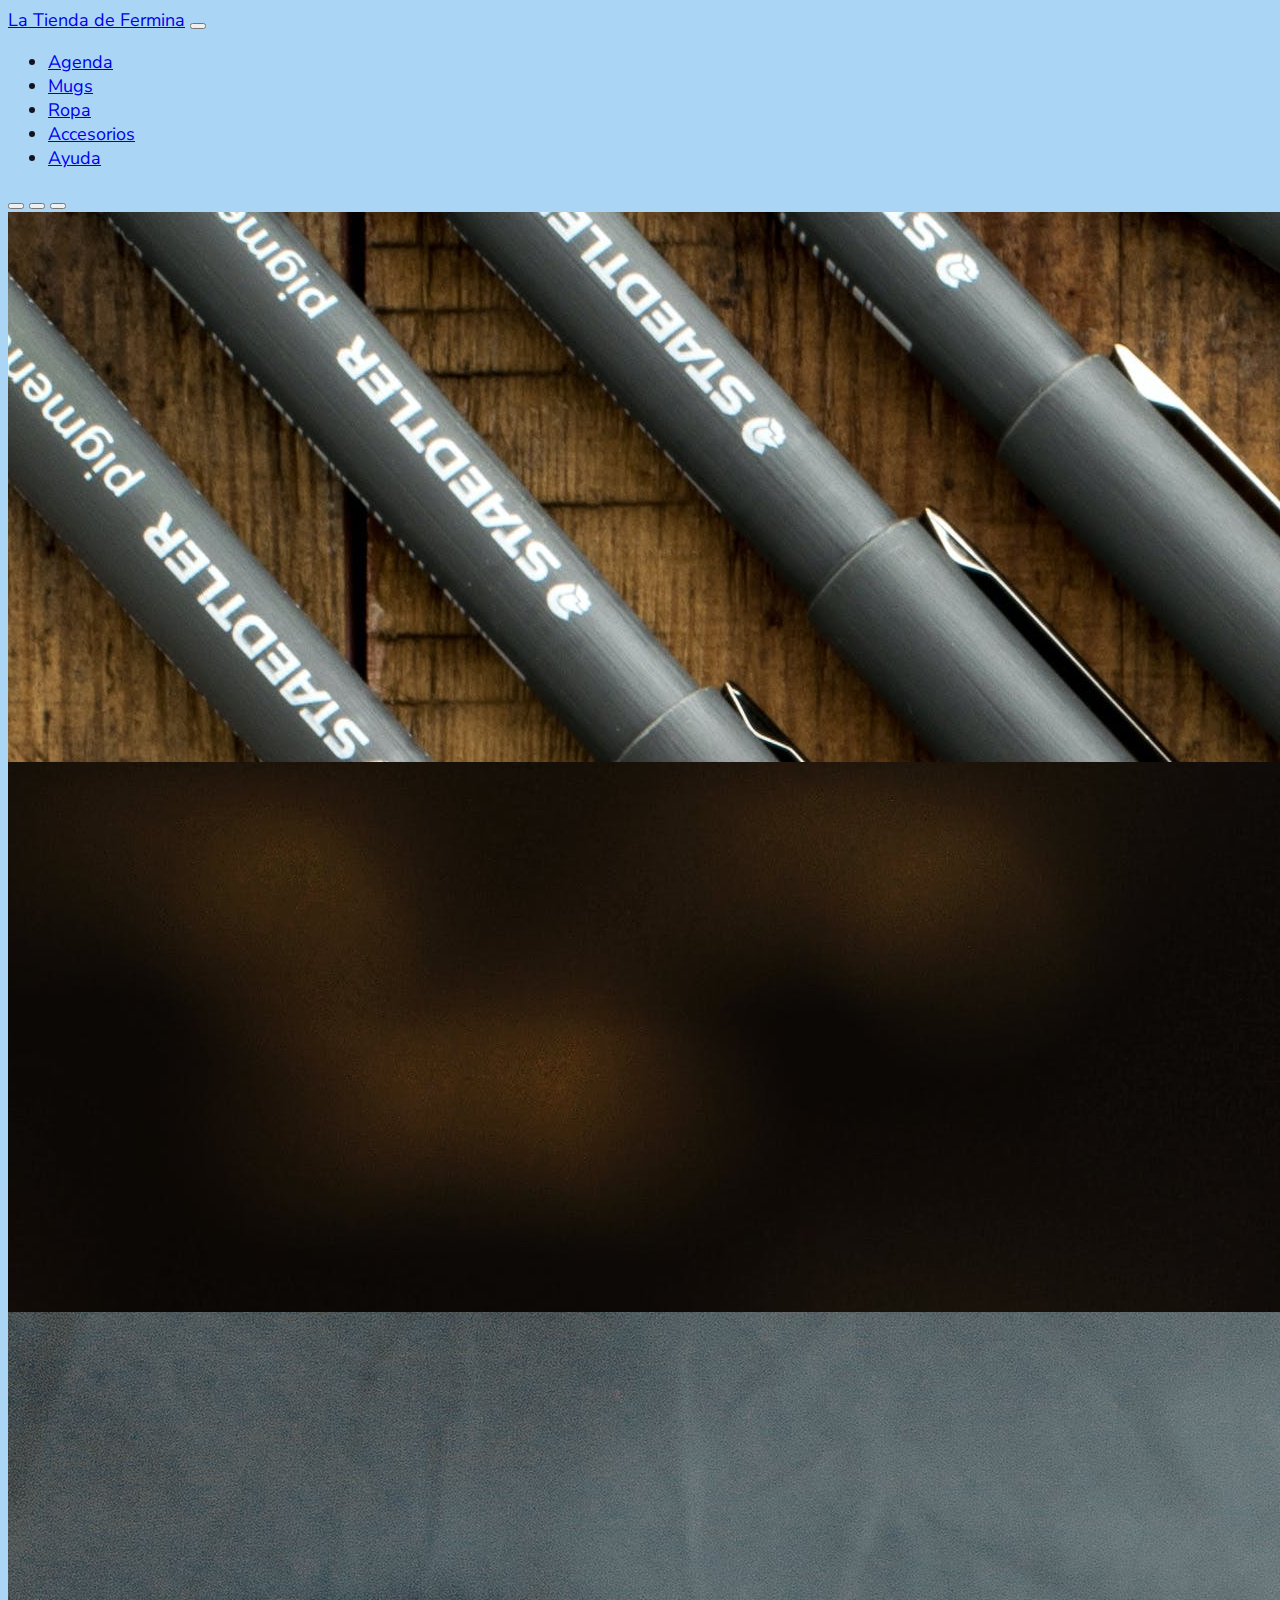
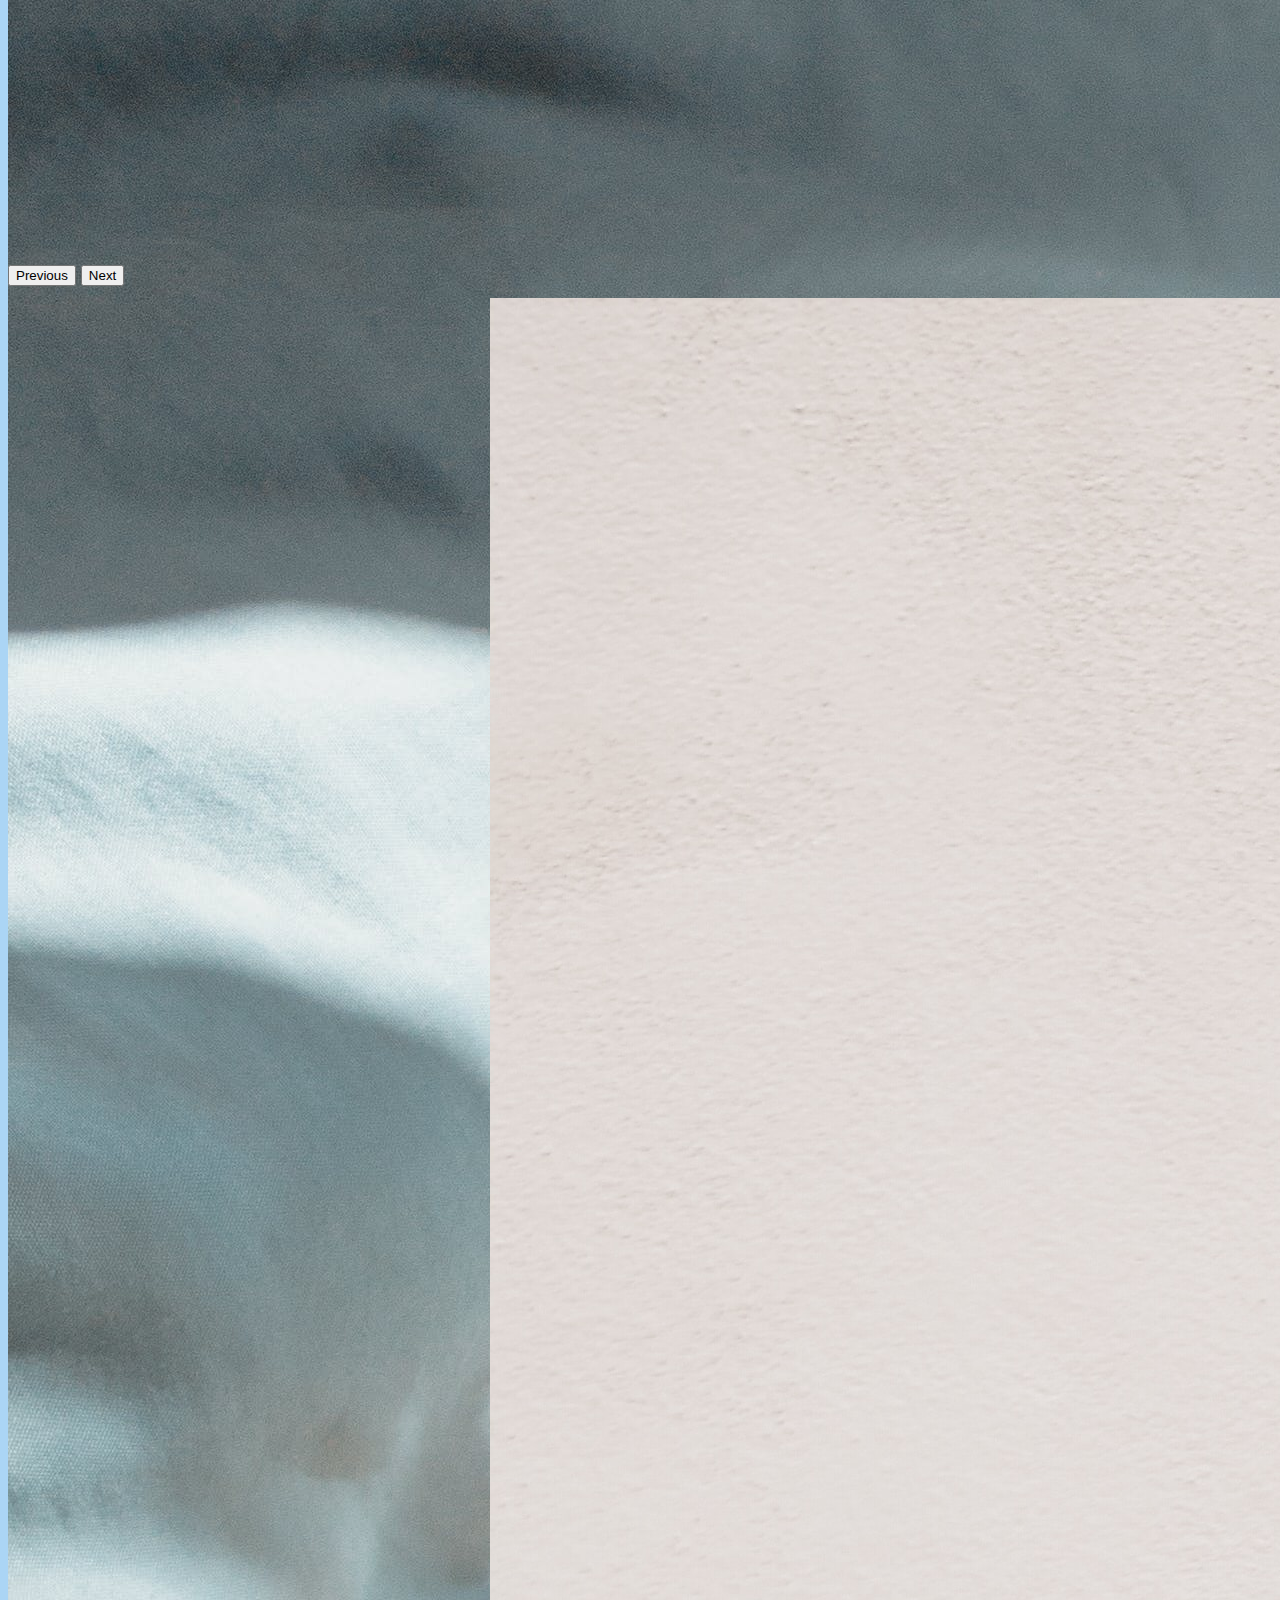
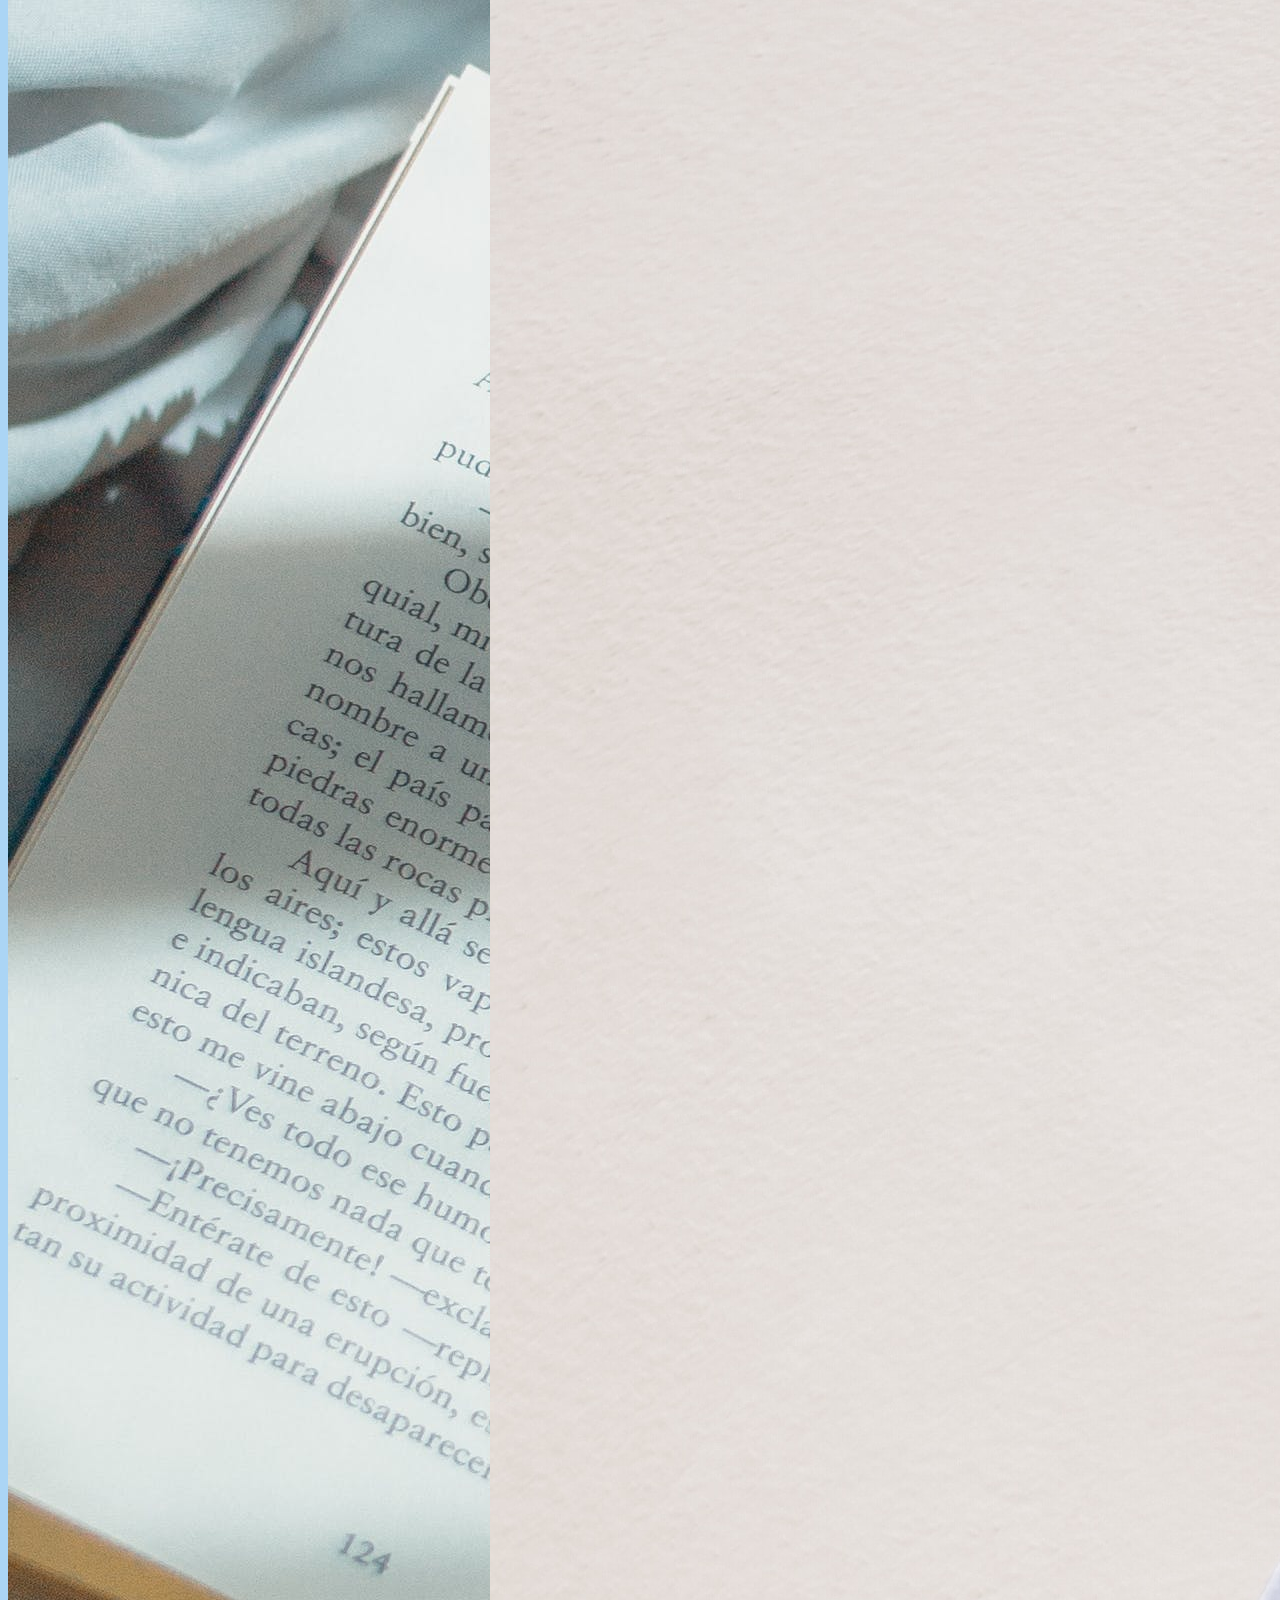
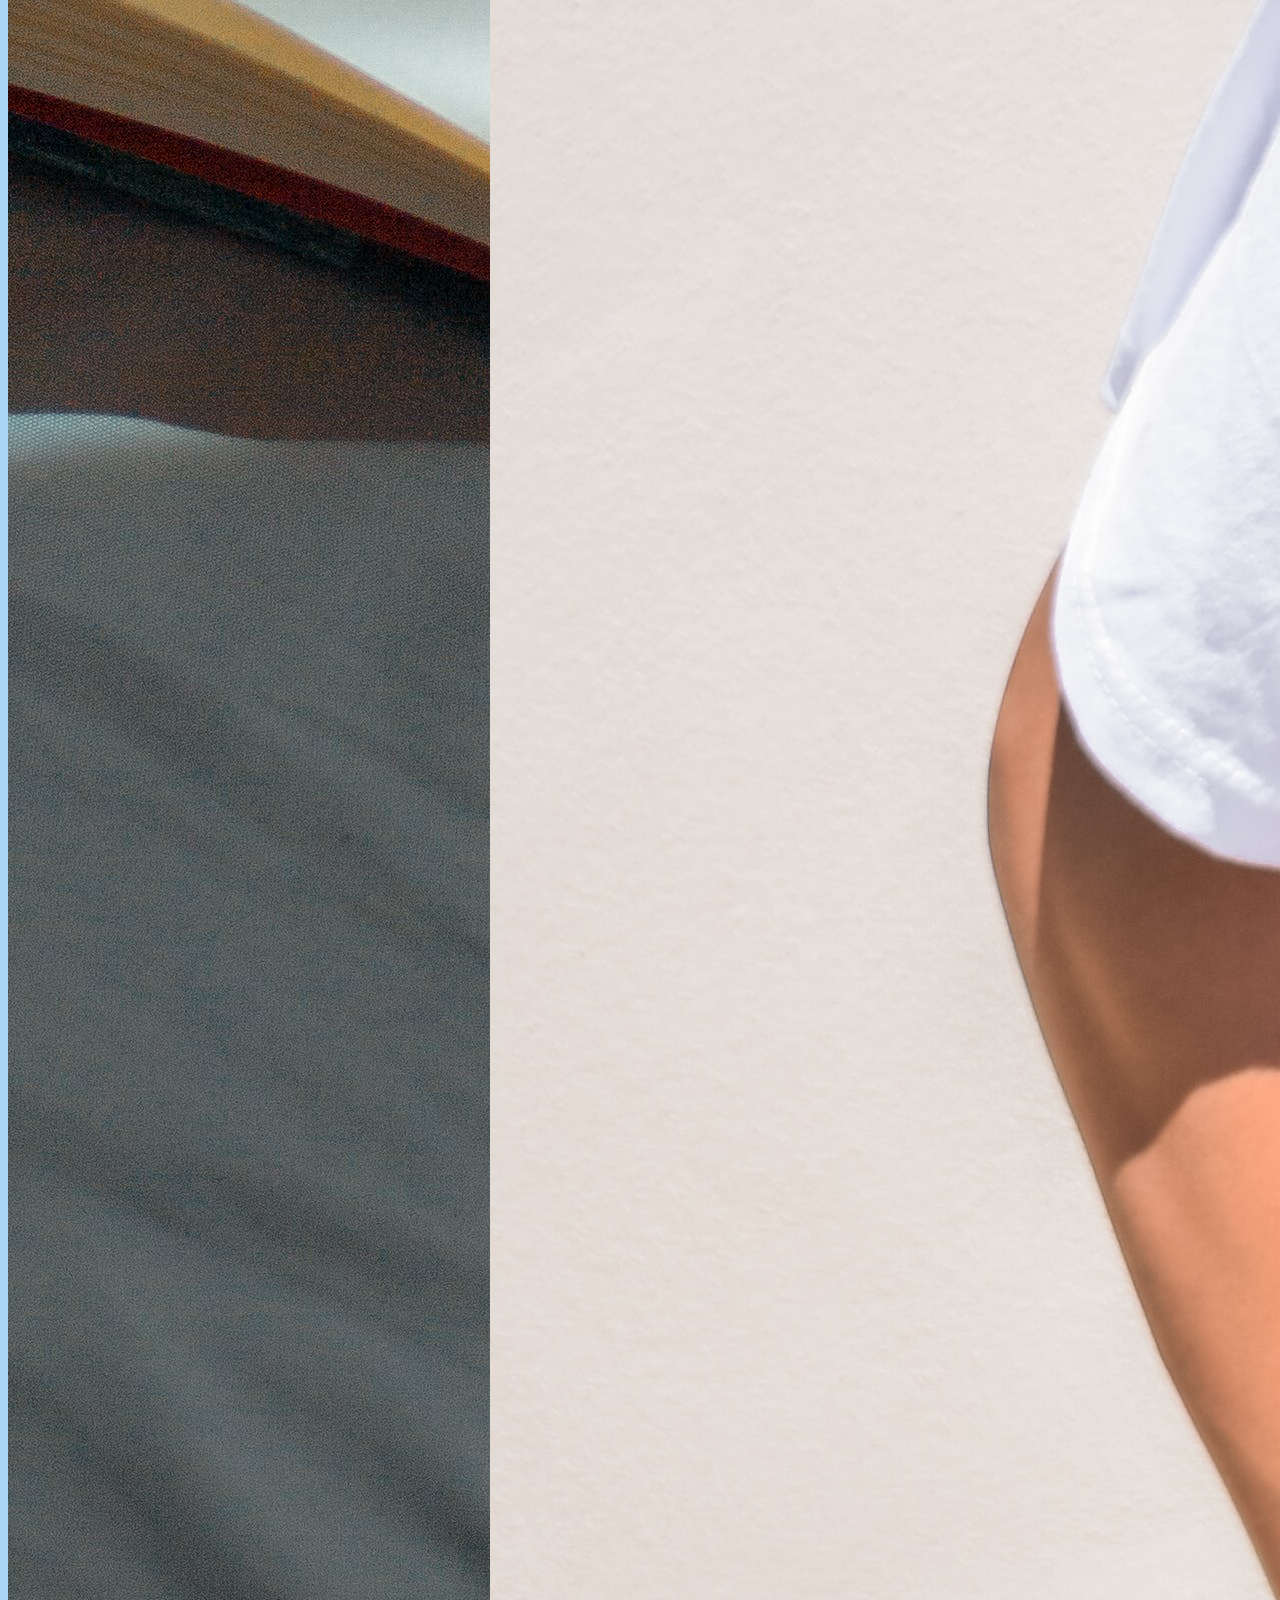
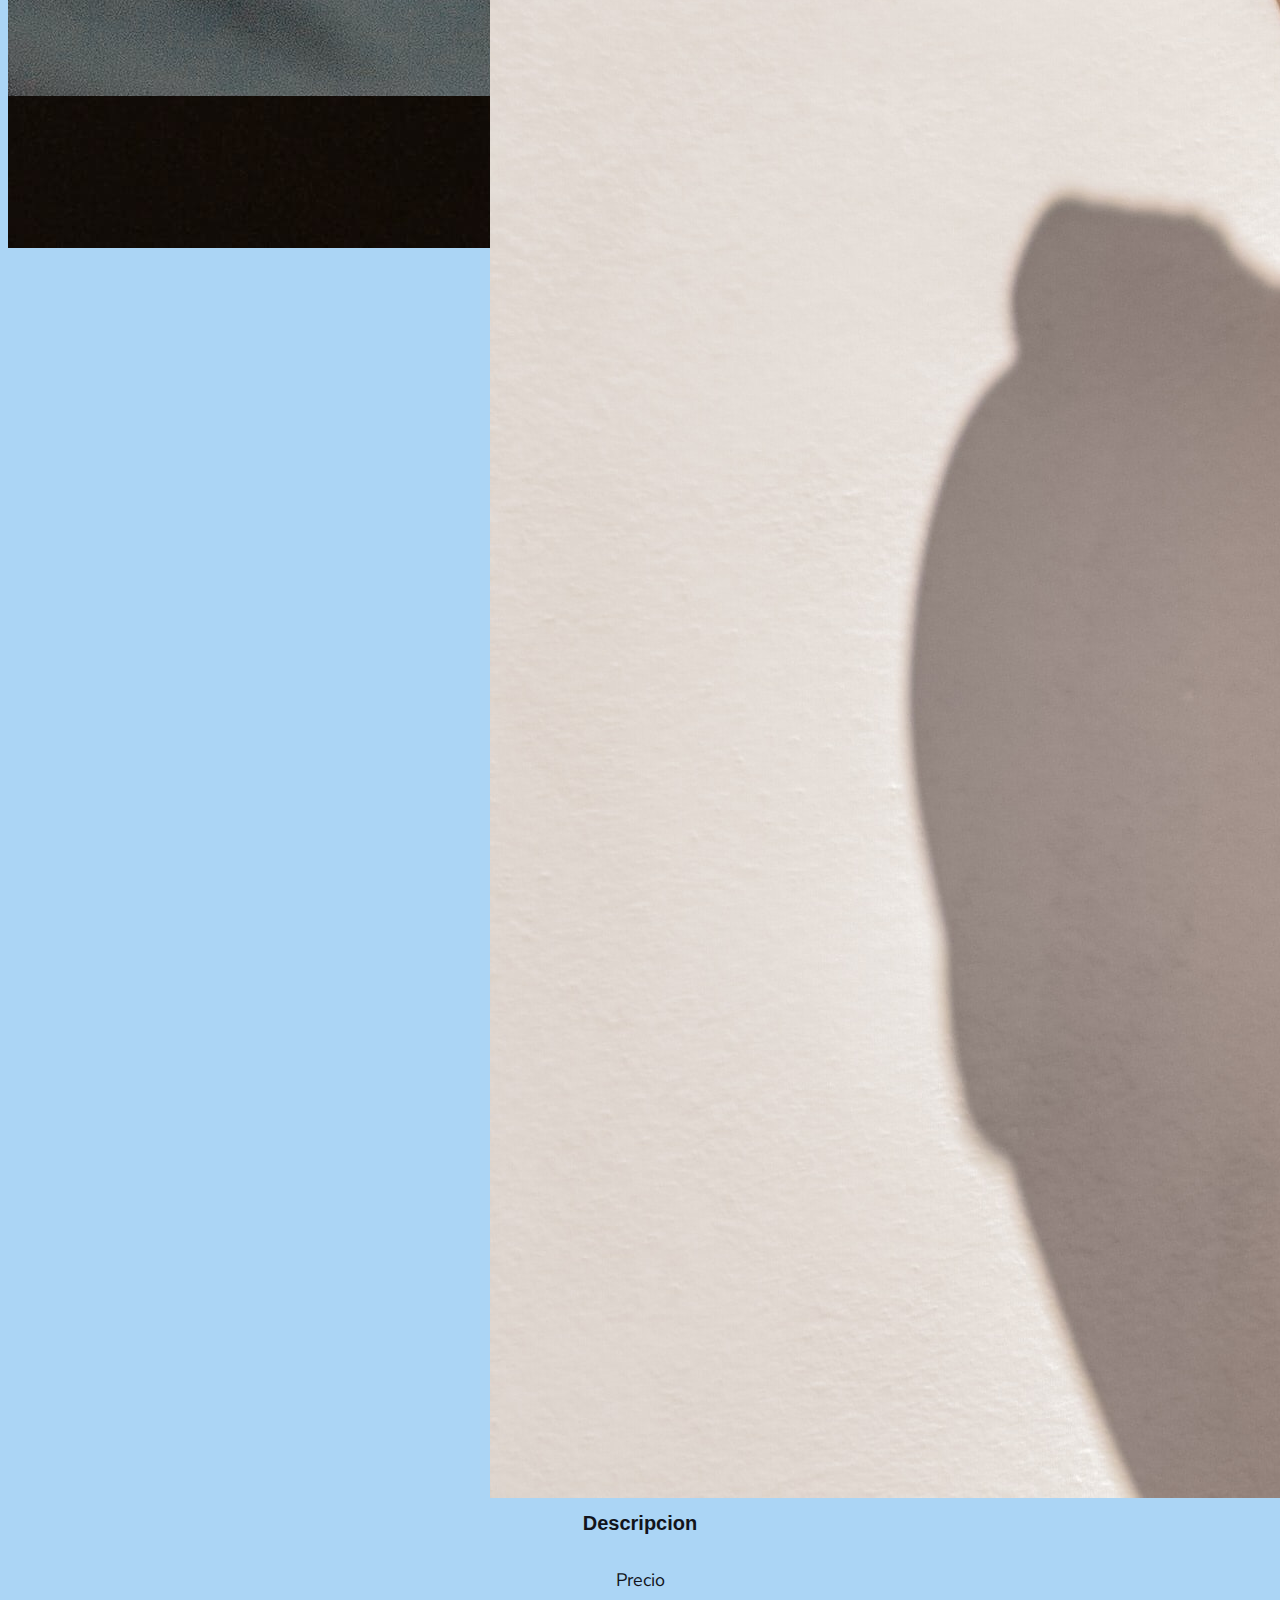
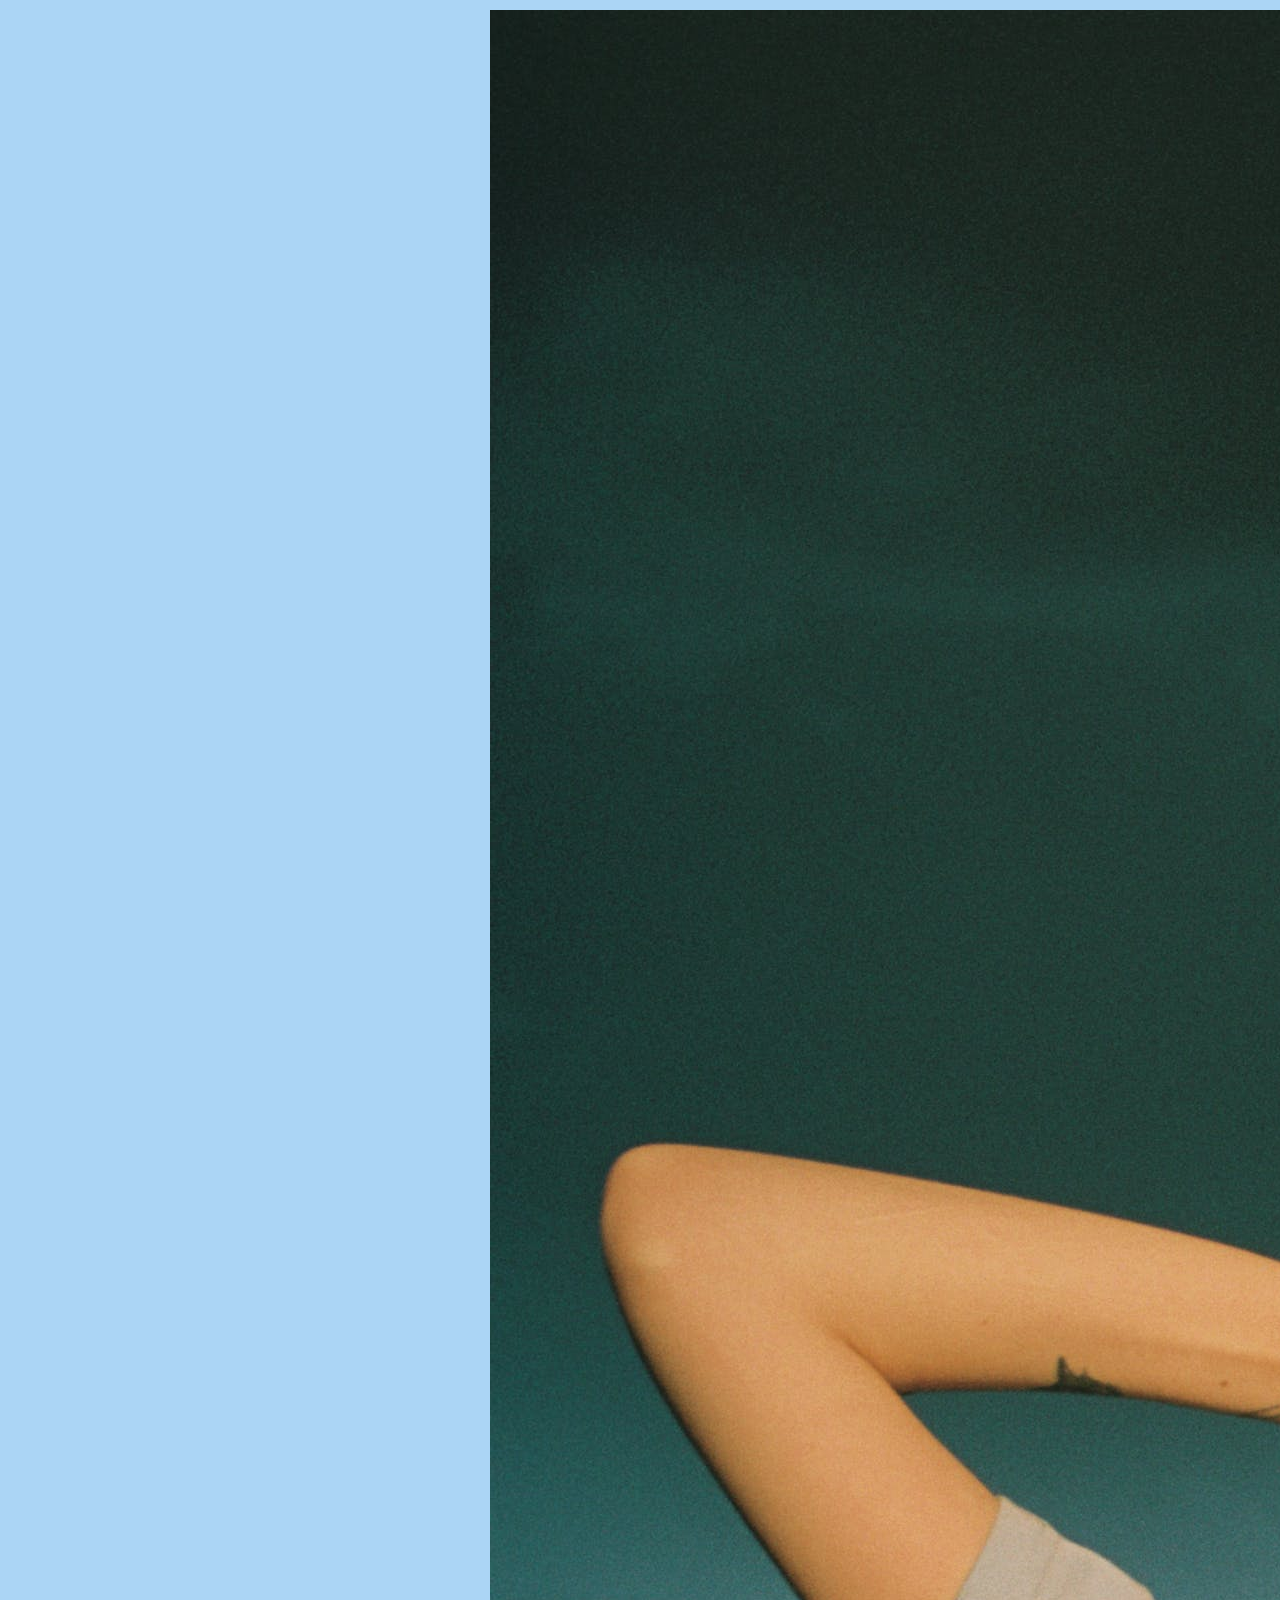
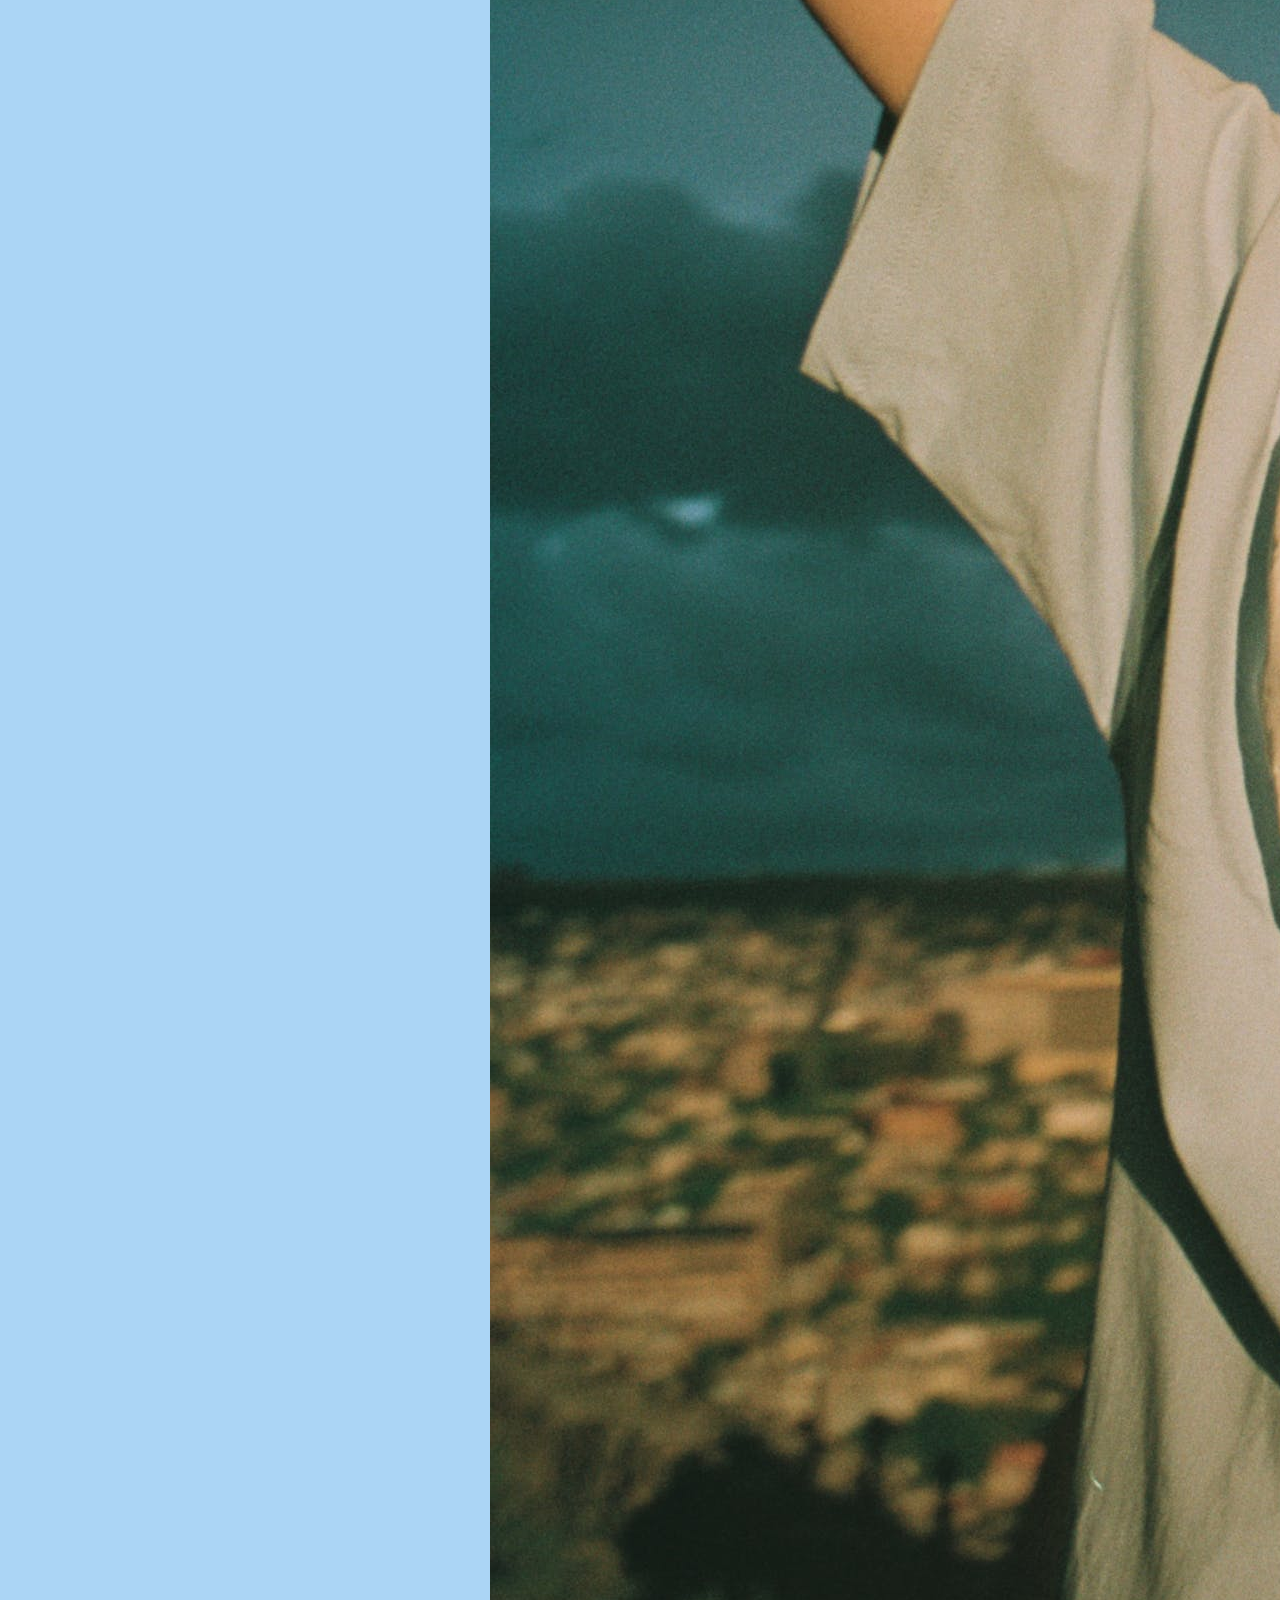
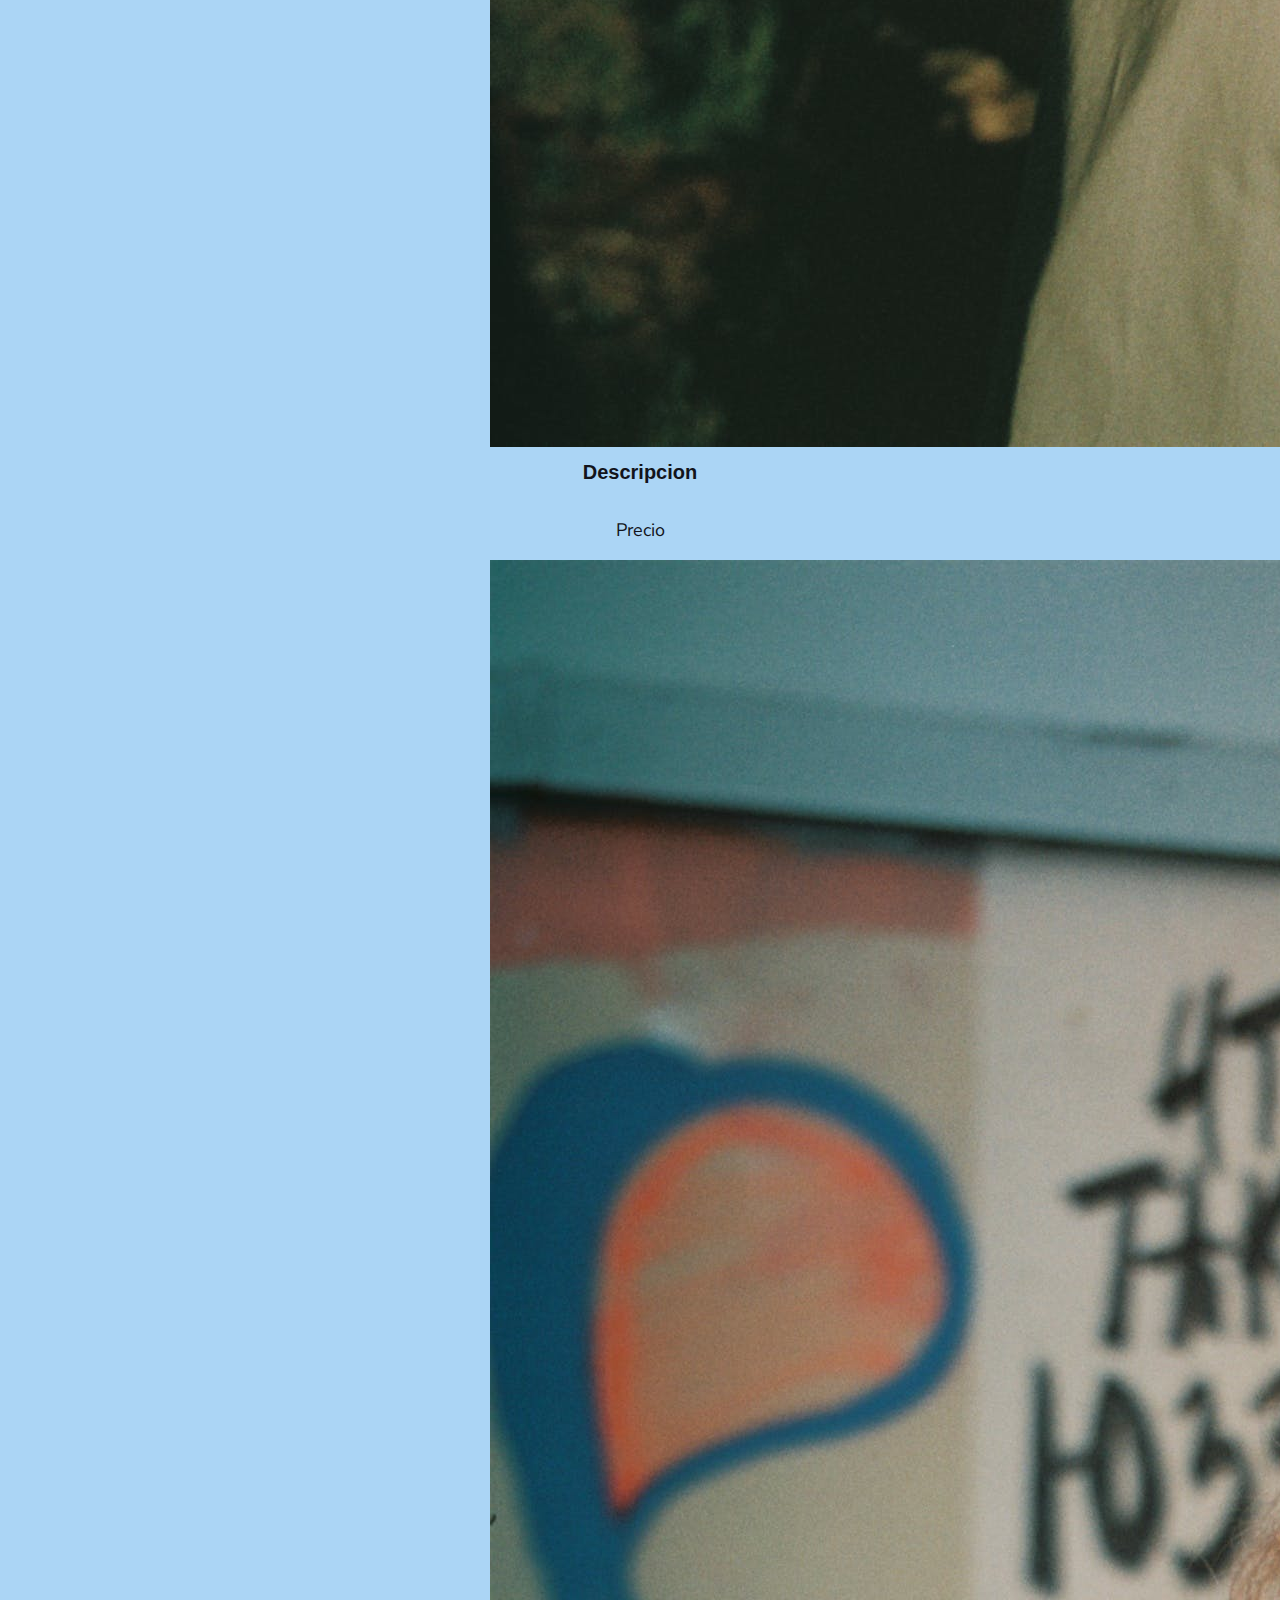
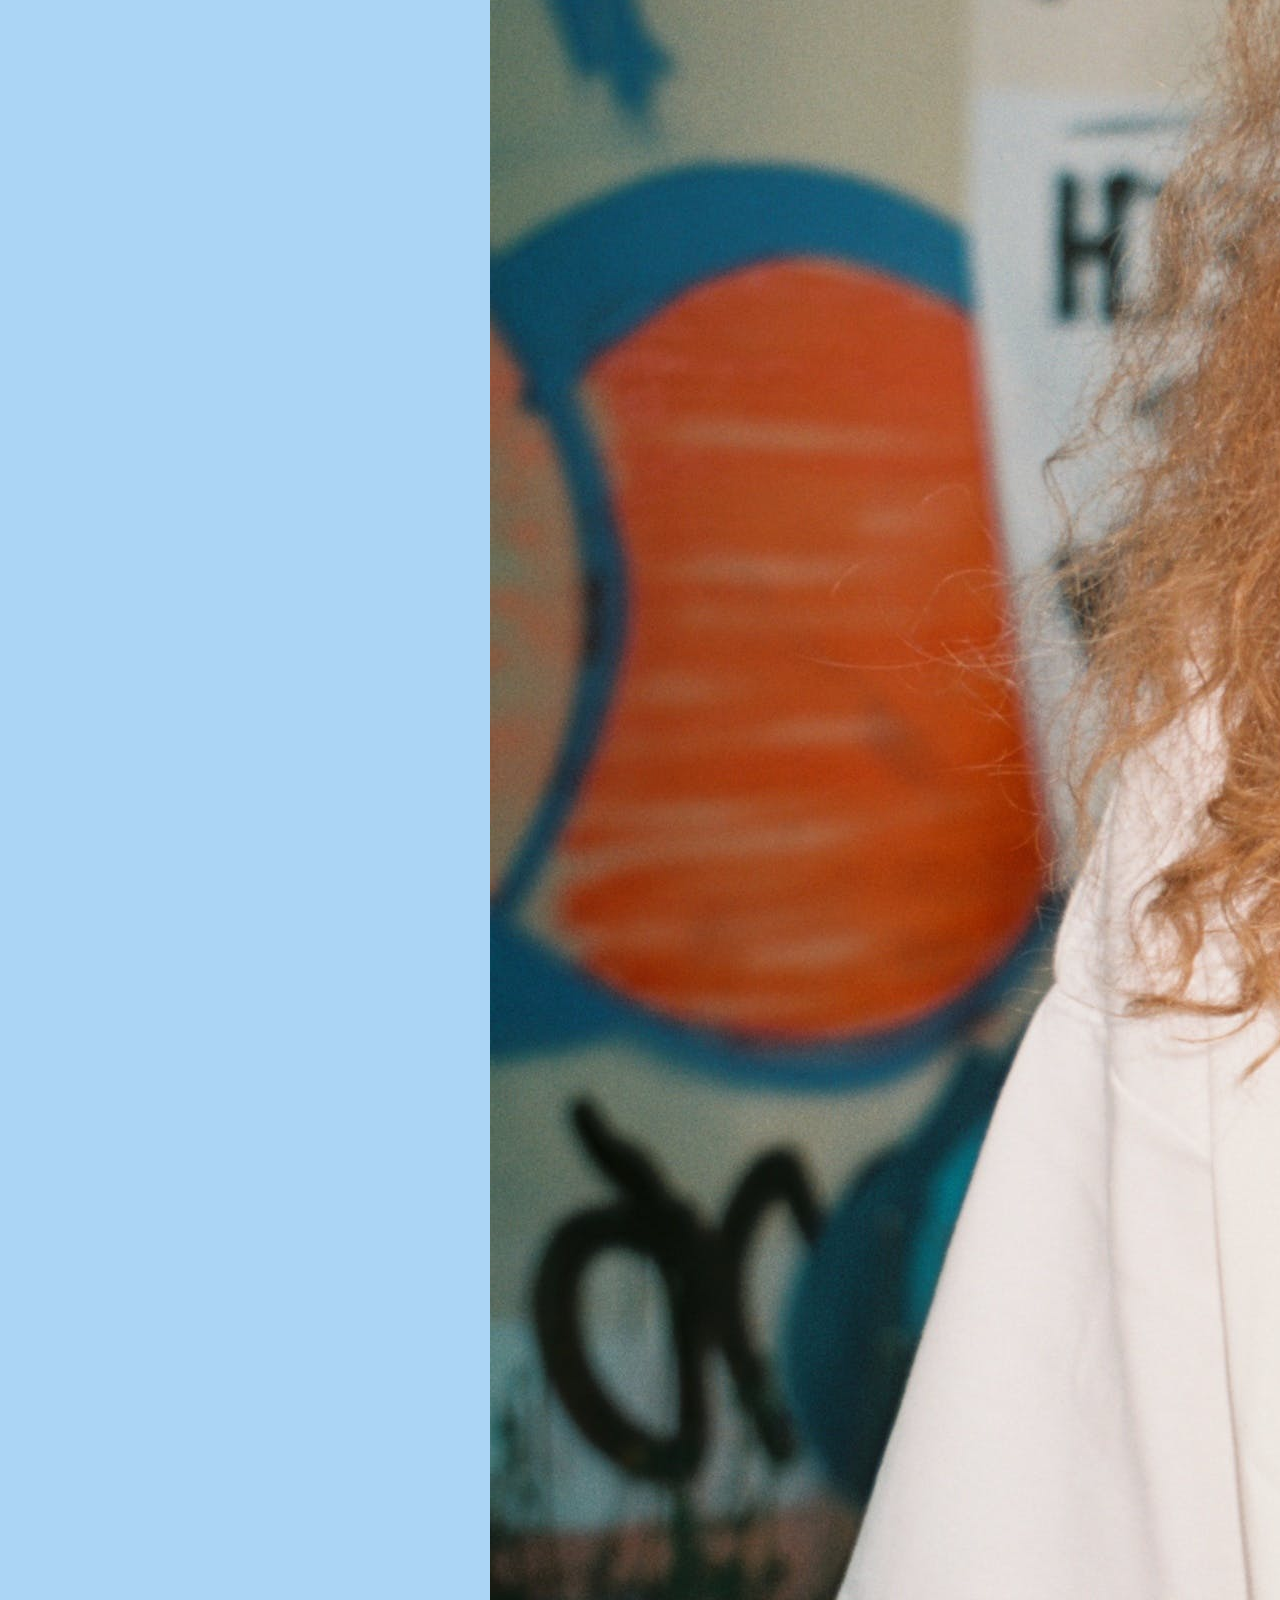
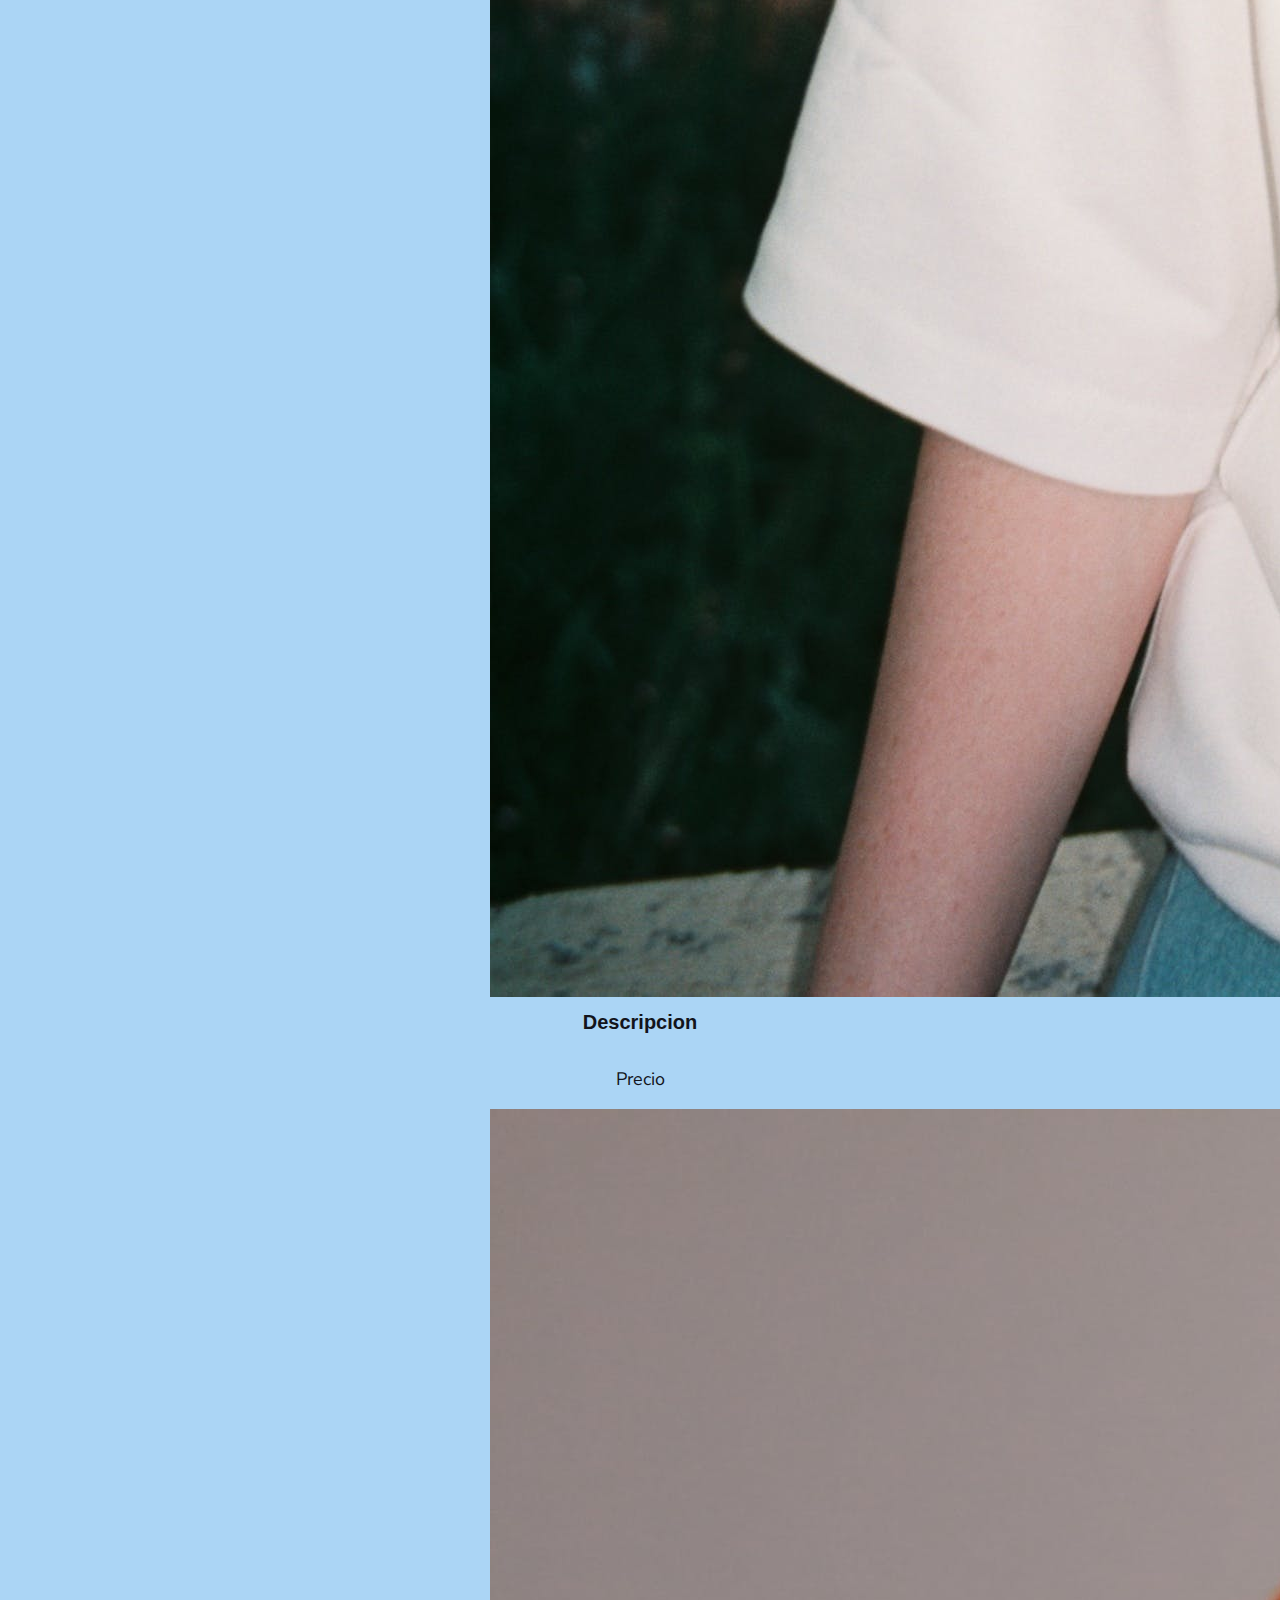
<file: index.html>
<!doctype html>
<html lang="en">
  <head>
    <meta charset="utf-8">
    <meta name="viewport" content="width=device-width, initial-scale=1">
    <title>La Tienda de Fermina</title>

    <link href="https://cdn.jsdelivr.net/npm/bootstrap@5.3.2/dist/css/bootstrap.min.css" rel="stylesheet" integrity="sha384-T3c6CoIi6uLrA9TneNEoa7RxnatzjcDSCmG1MXxSR1GAsXEV/Dwwykc2MPK8M2HN" crossorigin="anonymous">
    <script src="https://cdn.jsdelivr.net/npm/bootstrap@5.3.3/dist/js/bootstrap.bundle.min.js" integrity="sha384-YvpcrYf0tY3lHB60NNkmXc5s9fDVZLESaAA55NDzOxhy9GkcIdslK1eN7N6jIeHz" crossorigin="anonymous"></script>
    
    <link rel="stylesheet" href="css/styles.css">
  </head>
  <body>
    <!-- Navbar -->
    <header>
      <nav class="navbar navbar-expand-lg bg-body-tertiary" data-bs-theme="dark">
        <div class="container-fluid">
          <a class="navbar-brand" href="index.html">La Tienda de Fermina</a>
          <button class="navbar-toggler" type="button" data-bs-toggle="collapse" data-bs-target="#navbarNav" aria-controls="navbarNav" aria-expanded="false" aria-label="Toggle navigation">
            <span class="navbar-toggler-icon"></span>
          </button>
          <div class="collapse navbar-collapse" id="navbarNav">
            <ul class="navbar-nav">
              <li class="nav-item">
                <a class="nav-link active" aria-current="page" href="pages/agenda.html">Agenda</a>
              </li>
              <li class="nav-item">
                <a class="nav-link" href="pages/mugs.html">Mugs</a>
              </li>
              <li class="nav-item">
                <a class="nav-link" href="pages/ropa.html">Ropa</a>
              </li>
              <li class="nav-item">
                <a class="nav-link" href="pages/accesorios.html">Accesorios</a>
              </li>
              <li class="nav-item">
                <a class="nav-link" href="pages/ayuda.html">Ayuda</a>
              </li>
            </ul>
          </div>
        </div>
      </nav>
    </header>

    <!--  Contenedor principal que contiene el carrusel -->
    <main>
      <section>
        <div id="carouselExampleIndicators" class="carousel slide">
          <div class="carousel-indicators">
            <button type="button" data-bs-target="#carouselExampleIndicators" data-bs-slide-to="0" class="active" aria-current="true" aria-label="Slide 1"></button>
            <button type="button" data-bs-target="#carouselExampleIndicators" data-bs-slide-to="1" aria-label="Slide 2"></button>
            <button type="button" data-bs-target="#carouselExampleIndicators" data-bs-slide-to="2" aria-label="Slide 3"></button>
          </div>
          <div class="carousel-inner">
            <div class="carousel-item active">
              <img src="imagenes/sketchbook1.jpg" class="d-block w-30" alt="agenda">
            </div>
            <div class="carousel-item">
              <img src="imagenes/mug1.jpg" class="d-block w-30" alt="taza">
            </div>
            <div class="carousel-item">
              <img src="imagenes/separador1.jpg" class="d-block w-30" alt="separador de libros">
            </div>
          </div>
          <button class="carousel-control-prev" type="button" data-bs-target="#carouselExampleIndicators" data-bs-slide="prev">
            <span class="carousel-control-prev-icon" aria-hidden="true"></span>
            <span class="visually-hidden">Previous</span>
          </button>
          <button class="carousel-control-next" type="button" data-bs-target="#carouselExampleIndicators" data-bs-slide="next">
            <span class="carousel-control-next-icon" aria-hidden="true"></span>
            <span class="visually-hidden">Next</span>
          </button>
        </div>
      </section>
    </main>

    <!-- seccion de productos destacados -->
    <section>
      <div class="container-fluid text-center">
        <div class="row">
          <div class="col">
            <div class="card border-0" style="width: 30rem;">
              <img src="imagenes/camiseta1.jpg" class="card-img-top" alt="...">
              <div class="card-body bg-color">
                <h5 class="card-title title">Descripcion</h5>
                <p class="card-text parragraph">Precio</p>
              </div>
            </div>
          </div>
          <div class="col">
            <div class="card border-0" style="width: 30rem;">
              <img src="imagenes/camiseta5.jpg" class="card-img-top" alt="...">
              <div class="card-body bg-color">
                <h5 class="card-title title">Descripcion</h5>
                <p class="card-text parragraph">Precio</p>
              </div>
            </div>
          </div>
          <div class="col">
            <div class="card border-0" style="width: 30rem;">
              <img src="imagenes/camiseta8.jpg" class="card-img-top" alt="...">
              <div class="card-body bg-color">
                <h5 class="card-title title">Descripcion</h5>
                <p class="card-text parragraph">Precio</p>
              </div>
            </div>
          </div>
          <div class="col">
            <div class="card border-0" style="width: 30rem;">
              <img src="imagenes/camiseta4.jpg" class="card-img-top" alt="...">
              <div class="card-body bg-color">
                <h5 class="card-title title">Descripcion</h5>
                <p class="card-text parragraph">Precio</p>
              </div>
            </div>
          </div>
        </div>
      </div>
    </section>
  </body>
</html>
</file>
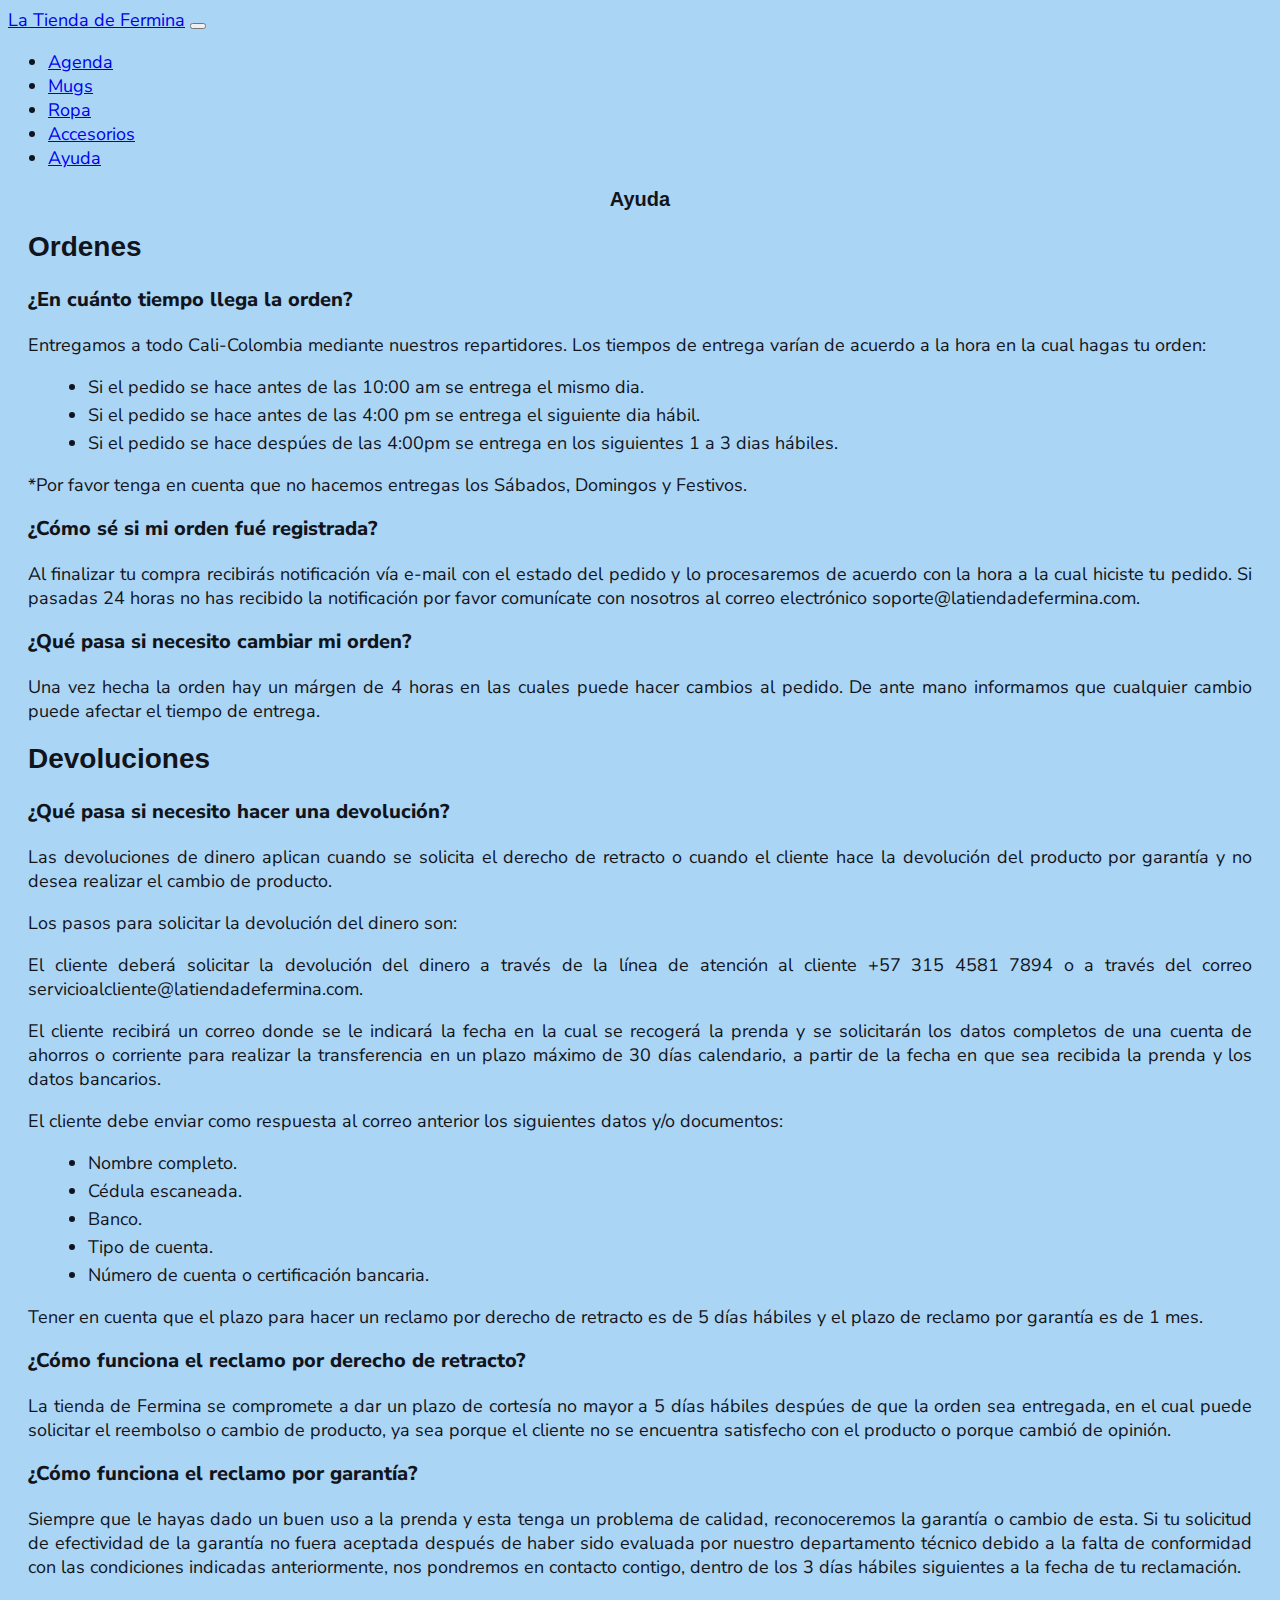
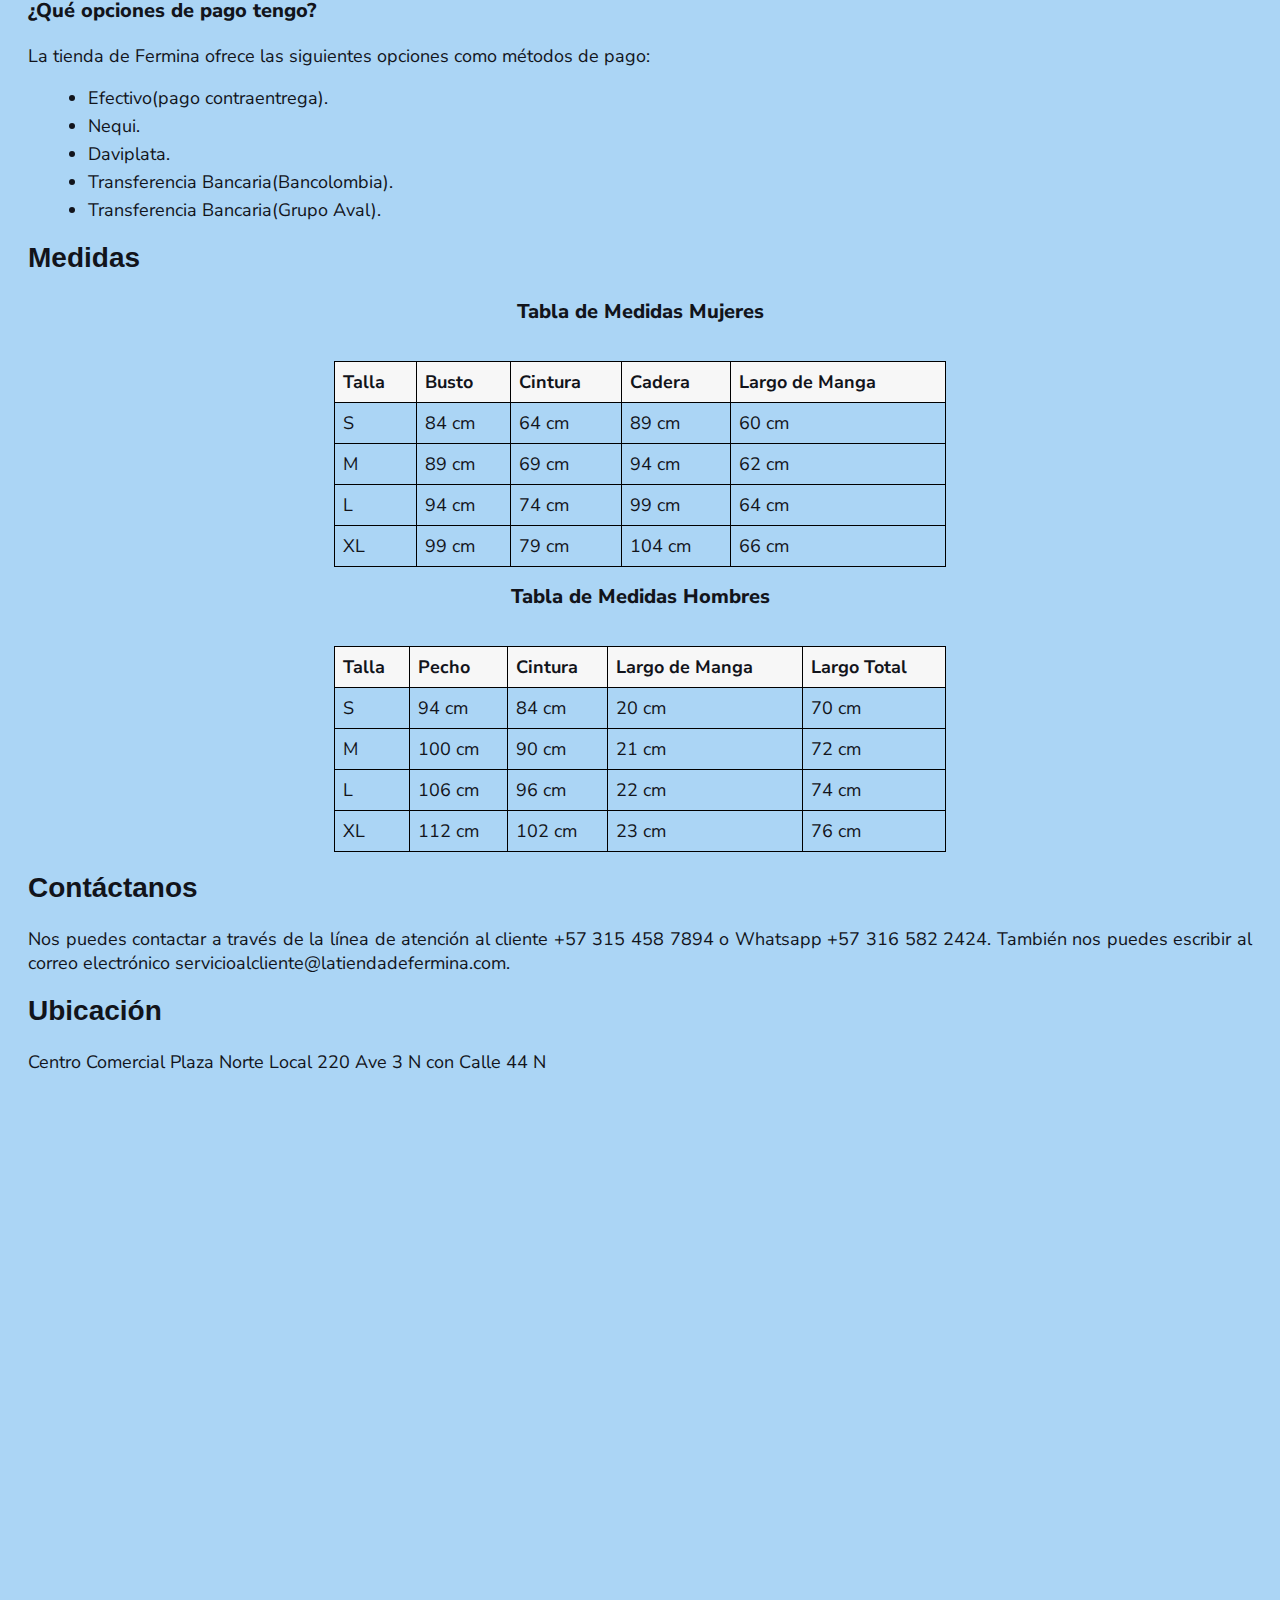
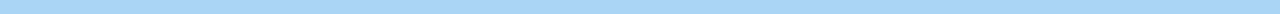
<file: pages/ayuda.html>
<!doctype html>
<html lang="en">
  <head>
    <meta charset="utf-8">
    <meta name="viewport" content="width=device-width, initial-scale=1">
    <title>La Tienda de Fermina</title>

    <link href="https://cdn.jsdelivr.net/npm/bootstrap@5.3.2/dist/css/bootstrap.min.css" rel="stylesheet" integrity="sha384-T3c6CoIi6uLrA9TneNEoa7RxnatzjcDSCmG1MXxSR1GAsXEV/Dwwykc2MPK8M2HN" crossorigin="anonymous">
    <link rel="stylesheet" href="../css/styles.css">
  </head>
  <body>
    <!-- navbar -->
    <header>
      <nav class="navbar navbar-expand-lg bg-body-tertiary" data-bs-theme="dark">
        <div class="container-fluid">
          <a class="navbar-brand" href="../index.html">La Tienda de Fermina</a>
          <button class="navbar-toggler" type="button" data-bs-toggle="collapse" data-bs-target="#navbarNav" aria-controls="navbarNav" aria-expanded="false" aria-label="Toggle navigation">
            <span class="navbar-toggler-icon"></span>
          </button>
          <div class="collapse navbar-collapse" id="navbarNav">
            <ul class="navbar-nav">
              <li class="nav-item">
                <a class="nav-link active" aria-current="page" href="../pages/agenda.html">Agenda</a>
              </li>
              <li class="nav-item">
                <a class="nav-link" href="../pages/mugs.html">Mugs</a>
              </li>
              <li class="nav-item">
                <a class="nav-link" href="../pages/ropa.html">Ropa</a>
              </li>
              <li class="nav-item">
                <a class="nav-link" href="../pages/accesorios.html">Accesorios</a>
              </li>
              <li class="nav-item">
                <a class="nav-link" href="../pages/ayuda.html">Ayuda</a>
              </li>
            </ul>
          </div>
        </div>
      </nav>
    </header>

    <!-- main section -->
    <main>
      <!-- seccion de ayuda -->
    <section class="helpCenter">
      <h1 class="title">Ayuda</h1>
      <h2 class="title2">Ordenes</h2>

      <h3 class="subtitle">¿En cuánto tiempo llega la orden?</h3>
      <p>Entregamos a todo Cali-Colombia mediante nuestros repartidores. Los tiempos de entrega varían de acuerdo a la hora en la cual hagas tu orden:</p>
      <ul>
          <li>Si el pedido se hace antes de las 10:00 am se entrega el mismo dia.</li>
          <li>Si el pedido se hace antes de las 4:00 pm se entrega el siguiente dia hábil.</li>
          <li>Si el pedido se hace despúes de las 4:00pm se entrega en los siguientes 1 a 3 dias hábiles.</li>
      </ul>
      <p>*Por favor tenga en cuenta que no hacemos entregas los Sábados, Domingos y Festivos.</p>
  
      <h3 class="subtitle">¿Cómo sé si mi orden fué registrada?</h3>
      <p>Al finalizar tu compra recibirás notificación vía e-mail con el estado del pedido y lo procesaremos de acuerdo con la hora a la cual hiciste tu pedido. Si pasadas 24 horas no has recibido la notificación por favor comunícate con nosotros al correo electrónico soporte@latiendadefermina.com.
      </p>
      
      <h3 class="subtitle">¿Qué pasa si necesito cambiar mi orden?</h3>
      <p>Una vez hecha la orden hay un márgen de 4 horas en las cuales puede hacer cambios al pedido.

          De ante mano informamos que cualquier cambio puede afectar el tiempo de entrega.</p>
      
      <h2 class="title2">Devoluciones</h2>

      <h3 class="subtitle">¿Qué pasa si necesito hacer una devolución?</h3>
      <p>Las devoluciones de dinero aplican cuando se solicita el derecho de retracto o cuando el cliente hace la devolución del producto por garantía y no desea realizar el cambio de producto.
      </p>
      <p>Los pasos para solicitar la devolución del dinero son:</p>
      <p>El cliente deberá solicitar la devolución del dinero a través de la línea de atención al cliente +57 315 4581 7894 o a través del correo servicioalcliente@latiendadefermina.com.</p>
      <p>El cliente recibirá un correo donde se le indicará la fecha en la cual se recogerá la prenda y se solicitarán los datos completos de una cuenta de ahorros o corriente para realizar la transferencia en un plazo máximo de 30 días calendario, a partir de la fecha en que sea recibida la prenda y los datos bancarios.</p>
      <p>El cliente debe enviar como respuesta al correo anterior los siguientes datos y/o documentos:</p>
      <ul>
          <li>Nombre completo.</li>
          <li>Cédula escaneada.</li>
          <li>Banco.</li>
          <li>Tipo de cuenta.</li>
          <li>Número de cuenta o certificación bancaria.</li>
      </ul>
      <p>Tener en cuenta que el plazo para hacer un reclamo por derecho de retracto es de 5 días hábiles y el plazo de reclamo por garantía es de 1 mes.</p>
      
      <h3 class="subtitle">¿Cómo funciona el reclamo por derecho de retracto? </h3>
      
      <p>La tienda de Fermina se compromete a dar un plazo de cortesía no mayor a 5 días hábiles despúes de que la orden sea entregada, en el cual puede solicitar el reembolso o cambio de producto, ya sea porque el cliente no se encuentra satisfecho con el producto o porque cambió de opinión.</p>
      
      <h3 class="subtitle">¿Cómo funciona el reclamo por garantía? </h3>
      <p>Siempre que le hayas dado un buen uso a la prenda y esta tenga un problema de calidad, reconoceremos la garantía o cambio de esta. Si tu solicitud de efectividad de la garantía no fuera aceptada después de haber sido evaluada por nuestro departamento técnico debido a la falta de conformidad con las condiciones indicadas anteriormente, nos pondremos en contacto contigo, dentro de los 3 días hábiles siguientes a la fecha de tu reclamación.</p>
      
      <h3 class="subtitle">¿Qué opciones de pago tengo?</h3>
      <p>La tienda de Fermina ofrece las siguientes opciones como métodos de pago: </p>
      
      <ul>
          <li>Efectivo(pago contraentrega).</li>
          <li>Nequi.</li>
          <li>Daviplata.</li>
          <li>Transferencia Bancaria(Bancolombia).</li>
          <li>Transferencia Bancaria(Grupo Aval).</li>
      </ul>

      <h2 class="title2">Medidas</h2>

      <h3 class="tableSubtitle">Tabla de Medidas Mujeres</h3>

      <div class="tableContainer">
          <table>
              <thead>
                  <tr>
                      <th>Talla</th>
                      <th>Busto</th>
                      <th>Cintura</th>
                      <th>Cadera</th>
                      <th>Largo de Manga</th>
                  </tr>
              </thead>
              <tbody>
                  <tr>
                      <td>S</td>
                      <td>84 cm</td>
                      <td>64 cm</td>
                      <td>89 cm</td>
                      <td>60 cm</td>
                  </tr>
                  <tr>
                      <td>M</td>
                      <td>89 cm</td>
                      <td>69 cm</td>
                      <td>94 cm</td>
                      <td>62 cm</td>
                  </tr>
                  <tr>
                      <td>L</td>
                      <td>94 cm</td>
                      <td>74 cm</td>
                      <td>99 cm</td>
                      <td>64 cm</td>
                  </tr>
                  <tr>
                      <td>XL</td>
                      <td>99 cm</td>
                      <td>79 cm</td>
                      <td>104 cm</td>
                      <td>66 cm</td>
                  </tr>
                  <!-- Agrega más filas según sea necesario -->
              </tbody>
          </table>
      </div>
      <h3 class="tableSubtitle">Tabla de Medidas Hombres</h3>

      <div class="tableContainer">
          <table>
              <thead>
                  <tr>
                      <th>Talla</th>
                      <th>Pecho</th>
                      <th>Cintura</th>
                      <th>Largo de Manga</th>
                      <th>Largo Total</th>
                  </tr>
              </thead>
              <tbody>
                  <tr>
                      <td>S</td>
                      <td>94 cm</td>
                      <td>84 cm</td>
                      <td>20 cm</td>
                      <td>70 cm</td>
                  </tr>
                  <tr>
                      <td>M</td>
                      <td>100 cm</td>
                      <td>90 cm</td>
                      <td>21 cm</td>
                      <td>72 cm</td>
                  </tr>
                  <tr>
                      <td>L</td>
                      <td>106 cm</td>
                      <td>96 cm</td>
                      <td>22 cm</td>
                      <td>74 cm</td>
                  </tr>
                  <tr>
                      <td>XL</td>
                      <td>112 cm</td>
                      <td>102 cm</td>
                      <td>23 cm</td>
                      <td>76 cm</td>
                  </tr>
                  <!-- Agrega más filas según sea necesario -->
              </tbody>
          </table>
      </div>

      <h2 class="title2">Contáctanos</h2>
      <p>Nos puedes contactar a través de la línea de atención al cliente +57 315 458 7894 o Whatsapp +57 316 582 2424. También nos puedes escribir al correo electrónico servicioalcliente@latiendadefermina.com.</p>
  
      <h2 class="title2">Ubicación</h2>
      <p>Centro Comercial Plaza Norte Local 220
          Ave 3 N con Calle 44 N</p>

      <div class="mapContainer">
          <iframe class="map" src="https://www.google.com/maps/embed?pb=!1m18!1m12!1m3!1d3982.469358613346!2d-76.51912362429093!3d3.4780894510410376!2m3!1f0!2f0!3f0!3m2!1i1024!2i768!4f13.1!3m3!1m2!1s0x8e30a74b18be48f1%3A0x96b5df80092d0592!2sCentro%20Comercial%20Plaza%20Norte!5e0!3m2!1sen!2sco!4v1706969270663!5m2!1sen!2sco" width="600" height="450" style="border:0;" allowfullscreen="" loading="lazy" referrerpolicy="no-referrer-when-downgrade"></iframe>
      </div>
  </section>
    </main>
  </body>
</html>
</file>
<file: css/styles.css>
@import url('https://fonts.cdnfonts.com/css/apercu-pro');
@import url('https://fonts.cdnfonts.com/css/cheltenham-lt');
@import url('https://fonts.googleapis.com/css2?family=Nunito+Sans:opsz@6..12&display=swap');

:root {
    
    /* Escala tipografica */
    font-size: 62.5%;

    /* Familias tipograficas */
    --font-1: 'Apercu Pro', sans-serif;
    --font-2: 'Cheltenham LT', sans-serif;
    --font-3: 'Nunito Sans', sans-serif;

    /* Variables tipograficas */
    --text-caption: 1.2rem;
    --text-note: 1.4rem;
    --text-base: 1.8rem;
    --text-subheader: 2rem;
    --text-title: 2.8rem;
    --text-headline: 4.2rem;
    --text-display: 8.8rem;
    --text-jumbo: 14rem;

    /* Colores */
    --primary-1: #12141b;
    --primary-2: #000000;

    --secondary-1:  #abd5f5;
    --secondary-2: #ffffff;
    --secondary-3: #f7f7f7;

    /* Estilos para el scrollbar */
    scrollbar-width: none;

}

body {
    font-family: var(--font-3);
    font-size: var(--text-base);
    color: var(--primary-1);

    background-color: var(--secondary-1);
}

/* Estilos para el carrusel */

.carousel-item {
    height: 550px;
}

/* Estilos generales para las tarjetas*/

.bg-color {
    background-color: var(--secondary-1);
}

.title {
    font-family: var(--font-2);
    font-size: var(--text-subheader);
    text-align: center;

    margin-top: 0.8rem;
}

.parragraph {
    font-family: var(--font-3);
    font-size: var(--text-base);
    text-align: center;

    margin-top: 0.8rem;
}

.card {
    margin: 1.2rem  auto 1.2rem auto;
}

/* Estilos pagina Ayuda */

.helpCenter{
    margin: 0 2rem 5.2rem 2rem;
}

.title2 {
    margin-top: 2rem;
    font-family: var(--font-2);
    font-size: var(--text-title);
    color: var(--primary-1);
}

.subtitle {
    margin-top: 1.6rem;
    font-family: var(--font-3);
    font-size: var(--text-subheader);
    font-weight: 800;
    color: var(--primary-1);
}

.tableSubtitle {
    margin-top: 1.6rem;
    text-align: center;
    font-family: var(--font-3);
    font-size: var(--text-subheader);
    font-weight: 800;
    color: var(--primary-1);
}

.helpCenter p {
    margin-top: 0.4rem;
    text-align: justify;
    font-family: var(--font-3);
    font-size: var(--text-base);
    font-weight: 400;
    color: var(--primary-1);
}

.helpCenter ul {
    margin-left: 2rem;
}

.helpCenter ul li {
    margin-top: 0.4rem;
    text-align: justify;
    font-family: var(--font-3);
    font-size: var(--text-base);
    font-weight: 400;
    color: var(--primary-1);
}

.tableContainer {
    display: flex;
    justify-content: center;
    align-items: center;
}

table {
    width: 50%;
    margin-top: 1.6rem;
    border-collapse: collapse;
    font-family: var(--font-3);
    font-size: var(--text-base);
    color: var(--primary-1);
}

th, td {
    border: 0.1rem solid var(--primary-2);
    padding: 0.8rem;
    text-align: left;
}

th {
    background-color: var(--secondary-3);
}

.mapContainer {
    display: flex;
    justify-content: center;
    align-items: center;
}

.map {
    margin-top: 2rem;
}
</file>
